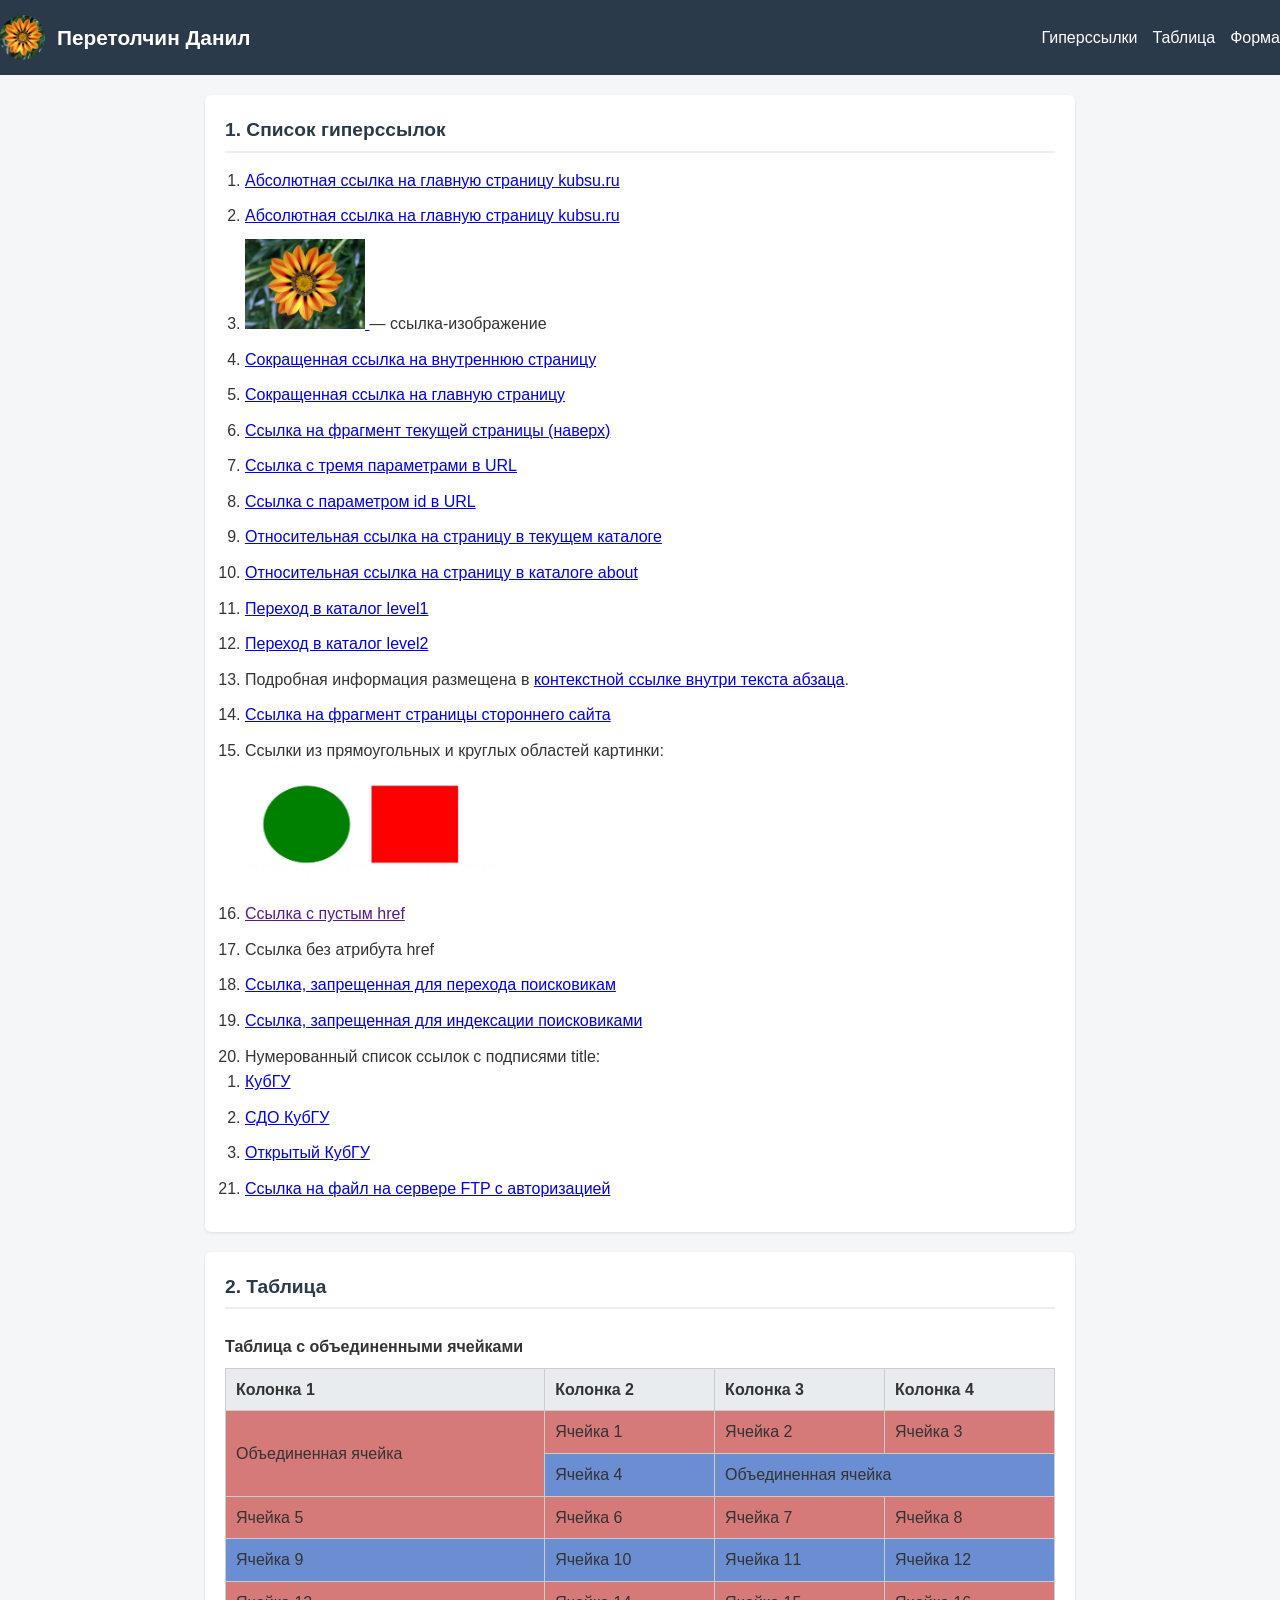
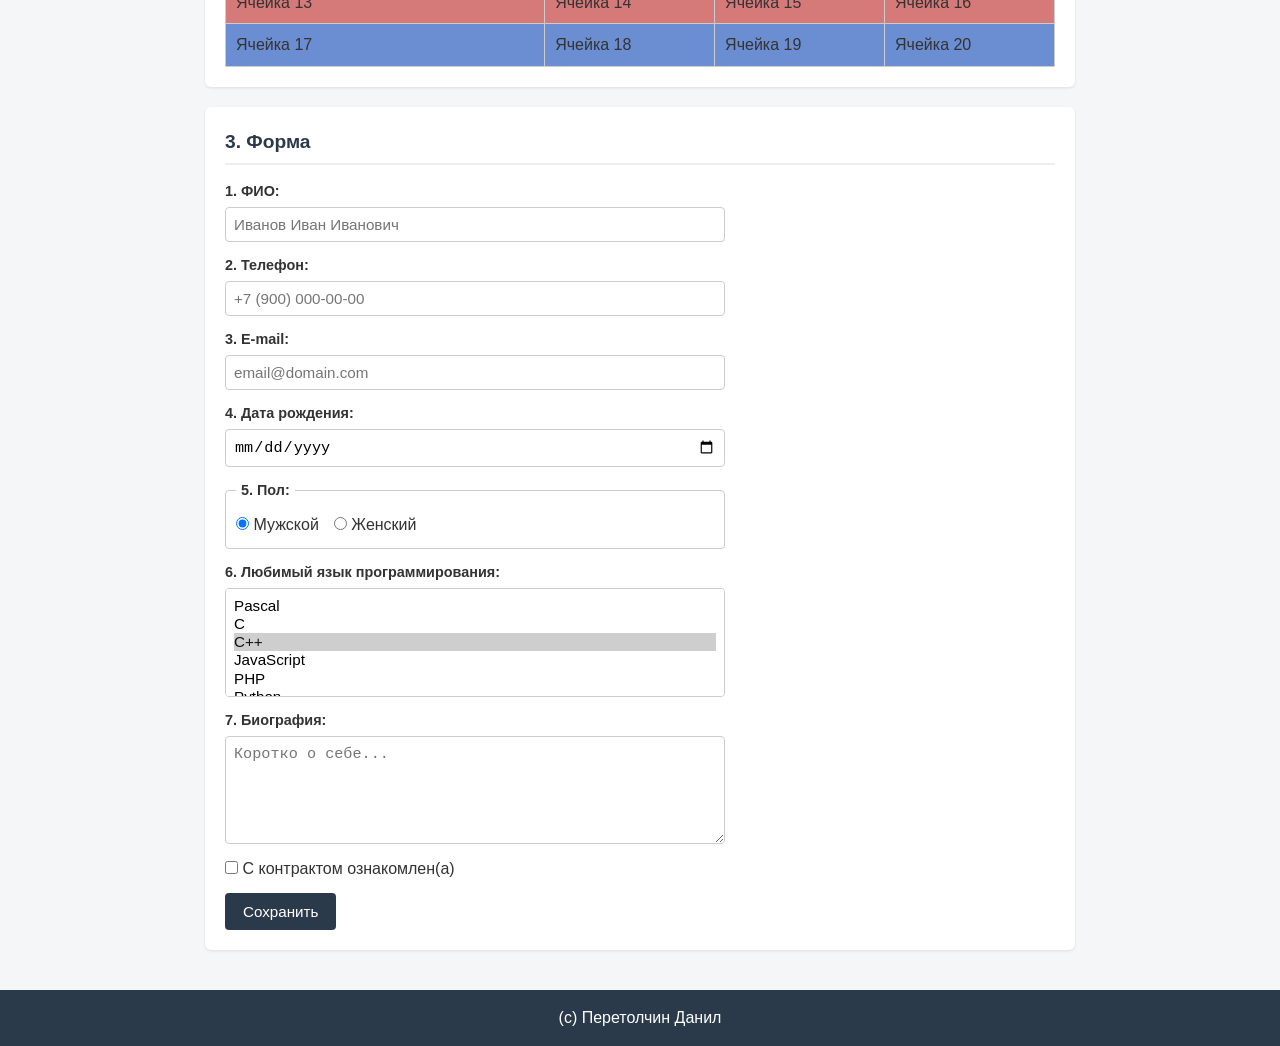
<file: index.html>
<!DOCTYPE html>
<html lang="ru">
<head>
    <meta charset="UTF-8">
    <meta name="viewport" content="width=device-width, initial-scale=1.0">
    <title>Лабораторная работа №3 — Перетолчин Данил</title>
    <link rel="stylesheet" href="style.css">
</head>
<body id="top">

    <header class="header">
        <div class="header__inner">
            <div class="header__brand">
                <img src="image.jpg" alt="Логотип" class="header__logo">
                <h1 class="header__title">Перетолчин Данил</h1>
            </div>
            <nav class="nav">
                <ul class="nav__list">
                    <li class="nav__item"><a href="#links" class="nav__link">Гиперссылки</a></li>
                    <li class="nav__item"><a href="#table" class="nav__link">Таблица</a></li>
                    <li class="nav__item"><a href="#form" class="nav__link">Форма</a></li>
                </ul>
            </nav>
        </div>
    </header>

    <main class="main">
        <div class="container main__content">

            <section id="links" class="section section--links">
                <h2 class="section__title">Список гиперссылок</h2>

                <ol class="links-list">
                    <li><a href="http://kubsu.ru/">Абсолютная ссылка на главную страницу kubsu.ru</a></li>
                    <li><a href="https://kubsu.ru/">Абсолютная ссылка на главную страницу kubsu.ru</a></li>
                    <li>
                        <a href="https://kubsu.ru/">
                            <img src="image.jpg" alt="Логотип КубГУ" width="120">
                        </a> — ссылка-изображение
                    </li>
                    <li><a href="/about/about.html">Сокращенная ссылка на внутреннюю страницу</a></li>
                    <li><a href="/">Сокращенная ссылка на главную страницу</a></li>
                    <li><a href="#top">Ссылка на фрагмент текущей страницы (наверх)</a></li>
                    <li><a href="nonexistent.html?param1=1&amp;param2=2&amp;param3=3">Ссылка с тремя параметрами в URL</a></li>
                    <li><a href="nonexistent.html?id=777">Ссылка с параметром id в URL</a></li>
                    <li><a href="nonexistent.html">Относительная ссылка на страницу в текущем каталоге</a></li>
                    <li><a href="about/about.html">Относительная ссылка на страницу в каталоге about</a></li>
                    <li><a href="level1/page.html">Переход в каталог level1 </a></li>
                    <li><a href="level1/level2/page.html">Переход в каталог level2 </a></li>
                    <li>
                        Подробная информация размещена в <a href="https://kubsu.ru/">контекстной ссылке внутри текста абзаца</a>.
                    </li>
                    <li><a href="https://ru.wikipedia.org/wiki/HTML#History">Ссылка на фрагмент страницы стороннего сайта</a></li>
                    <li>
                        Ссылки из прямоугольных и круглых областей картинки: <br>
                        <img src="circle.jpg" alt="Карта" width="250" height="120" usemap="#site-map">
                        <map name="site-map">
                            <area shape="circle" coords="60,60,40" href="https://ru.wikipedia.org/wiki/Круг" alt="Круг" target="_blank">
                            <area shape="rect" coords="130,20,210,100" href="https://ru.wikipedia.org/wiki/Квадрат" alt="Квадрат" target="_blank">
                        </map>
                    </li>
                    <li><a href="">Ссылка с пустым href</a></li>
                    <li><a>Ссылка без атрибута href</a></li>
                    <li><a href="https://kubsu.ru/" rel="nofollow">Ссылка, запрещенная для перехода поисковикам</a></li>
                    <li>
                        <a href="https://kubsu.ru/">Ссылка, запрещенная для индексации поисковиками</a>
                    </li>
                    <li>
                        Нумерованный список ссылок с подписями title:
                        <ol>
                            <li><a href="https://kubsu.ru/" title="Главный сайт Кубанского Государственного Университета">КубГУ</a></li>
                            <li><a href="https://e-learning.kubsu.ru/" title="Портал дистанционного обучения">СДО КубГУ</a></li>
                            <li><a href="https://open.kubsu.ru/" title="Открытые образовательные ресурсы">Открытый КубГУ</a></li>
                        </ol>
                    </li>
                    <li><a href="ftp://user:password@ftp.kubsu.ru/file.zip">Ссылка на файл на сервере FTP с авторизацией</a></li>
                </ol>
            </section>

            <section id="table" class="section section--table">
                <h2 class="section__title">Таблица</h2>

                <div class="table-wrapper">
                    <table class="table">
                        <caption>Таблица с объединенными ячейками</caption>
                        <thead>
                            <tr>
                                <th>Колонка 1</th>
                                <th>Колонка 2</th>
                                <th>Колонка 3</th>
                                <th>Колонка 4</th>
                            </tr>
                        </thead>
                        <tbody>
                            <tr>
                                <td rowspan="2">Объединенная ячейка</td>
                                <td>Ячейка 1</td>
                                <td>Ячейка 2</td>
                                <td>Ячейка 3</td>
                            </tr>
                            <tr>
                                <td>Ячейка 4</td>
                                <td colspan="2">Объединенная ячейка</td>
                            </tr>
                            <tr>
                                <td>Ячейка 5</td>
                                <td>Ячейка 6</td>
                                <td>Ячейка 7</td>
                                <td>Ячейка 8</td>
                            </tr>
                            <tr>
                                <td>Ячейка 9</td>
                                <td>Ячейка 10</td>
                                <td>Ячейка 11</td>
                                <td>Ячейка 12</td>
                            </tr>
                            <tr>
                                <td>Ячейка 13</td>
                                <td>Ячейка 14</td>
                                <td>Ячейка 15</td>
                                <td>Ячейка 16</td>
                            </tr>
                            <tr>
                                <td>Ячейка 17</td>
                                <td>Ячейка 18</td>
                                <td>Ячейка 19</td>
                                <td>Ячейка 20</td>
                            </tr>
                        </tbody>
                    </table>
                </div>
            </section>

            <section id="form" class="section section--form">
                <h2 class="section__title">Форма</h2>

                <form action="http://httpbin.org/post" method="POST" class="form">
                    <div class="form__row">
                    <label for="fio" class="form__label">1. ФИО:</label>
                    <input type="text" id="fio" name="fio" class="form__input" placeholder="Иванов Иван Иванович" oninput="this.value = this.value.replace(/[\d]/g, '')" required>
                    </div>

                    <div class="form__row">
                        <label for="phone" class="form__label">2. Телефон:</label>
                        <input type="tel" id="phone" name="phone" class="form__input" placeholder="+7 (900) 000-00-00"  oninput="this.value = this.value.replace(/[^\d\+\(\)\s\-]/g, '')" required>
                    </div>

                    <div class="form__row">
                        <label for="email" class="form__label">3. E-mail:</label>
                        <input type="email" id="email" name="email" class="form__input" placeholder="email@domain.com" required>
                    </div>

                    <div class="form__row">
                        <label for="birthday" class="form__label">4. Дата рождения:</label>
                        <input type="date" id="birthday" name="birthday" class="form__input" onfocus="this.max = new Date().toISOString().split('T')[0]" required>
                    </div>

                    <fieldset class="form__fieldset">
                        <legend class="form__legend">5. Пол:</legend>
                        <label class="form__radio">
                            <input type="radio" name="gender" value="male" checked> Мужской
                        </label>
                        <label class="form__radio">
                            <input type="radio" name="gender" value="female"> Женский
                        </label>
                    </fieldset>

                    <div class="form__row">
                        <label for="languages" class="form__label">6. Любимый язык программирования:</label>
                        <select id="languages" name="languages[]" multiple class="form__select" size="5">
                            <option value="Pascal">Pascal</option>
                            <option value="C">C</option>
                            <option value="C++" selected>C++</option>
                            <option value="JavaScript">JavaScript</option>
                            <option value="PHP">PHP</option>
                            <option value="Python">Python</option>
                            <option value="Java">Java</option>
                            <option value="Haskell">Haskell</option>
                            <option value="Clojure">Clojure</option>
                            <option value="Prolog">Prolog</option>
                            <option value="Scala">Scala</option>
                        </select>
                    </div>

                    <div class="form__row">
                        <label for="bio" class="form__label">7. Биография:</label>
                        <textarea id="bio" name="bio" rows="5" class="form__textarea" placeholder="Коротко о себе..."></textarea>
                    </div>

                    <div class="form__row">
                        <label class="form__checkbox">
                            <input type="checkbox" name="contract" value="yes" required>
                            С контрактом ознакомлен(а)
                        </label>
                    </div>

                    <div class="form__row">
                        <button type="submit" class="form__button">Сохранить</button>
                    </div>
                </form>
            </section>

        </div>
    </main>

    <footer class="footer">
        <div class="container">
            <p class="footer__text">(с) Перетолчин Данил</p>
        </div>
    </footer>

</body>
</html>
</file>
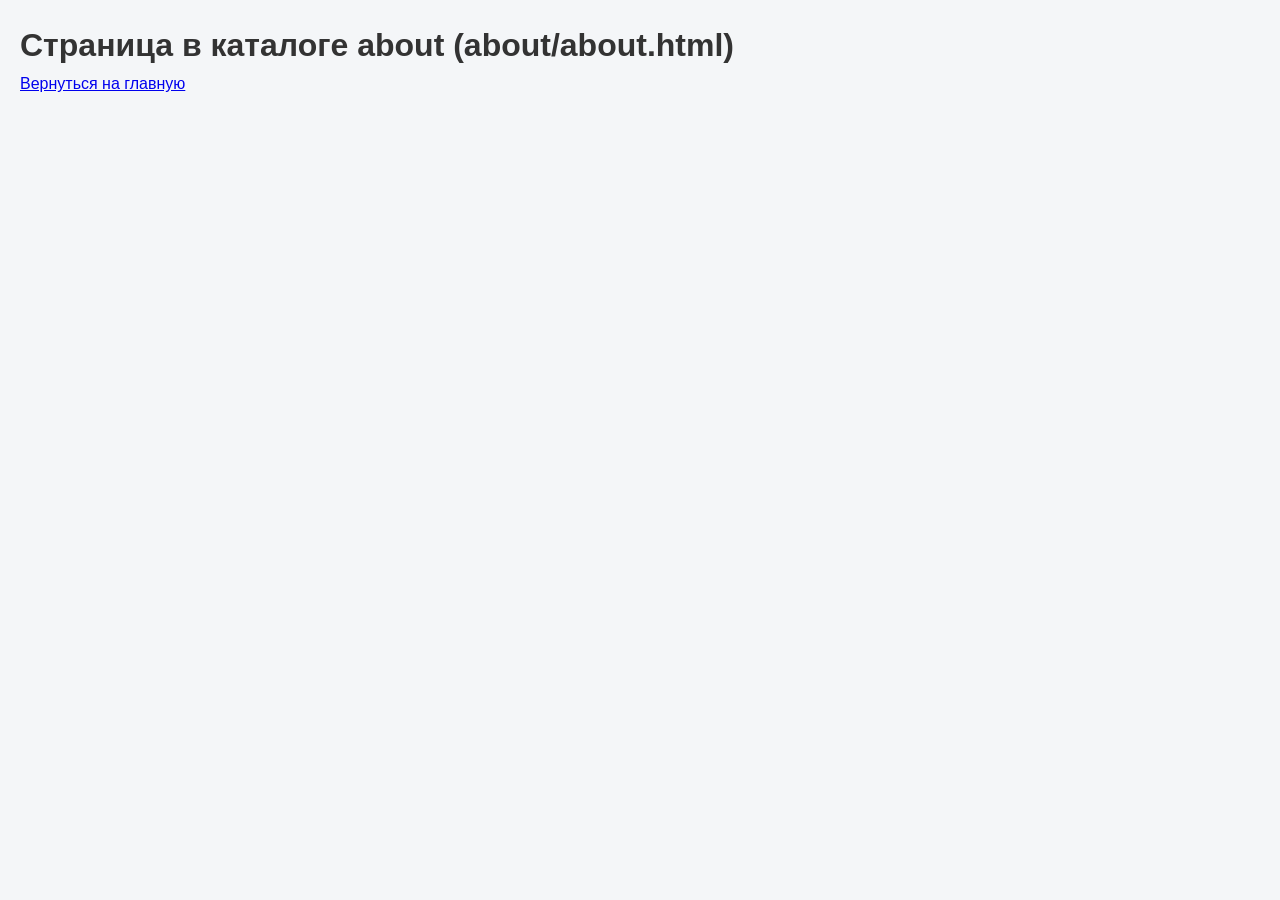
<file: about/about.html>
<!DOCTYPE html>
<html lang="ru">
<head>
    <meta charset="UTF-8">
    <meta name="viewport" content="width=device-width, initial-scale=1.0">
    <title>О нас (about)</title>
    <link rel="stylesheet" href="../style.css">
</head>
<body style="padding: 20px;">
    <h1>Страница в каталоге about (about/about.html)</h1>
    <p><a href="../index.html">Вернуться на главную</a></p>
</body>
</html>
</file>
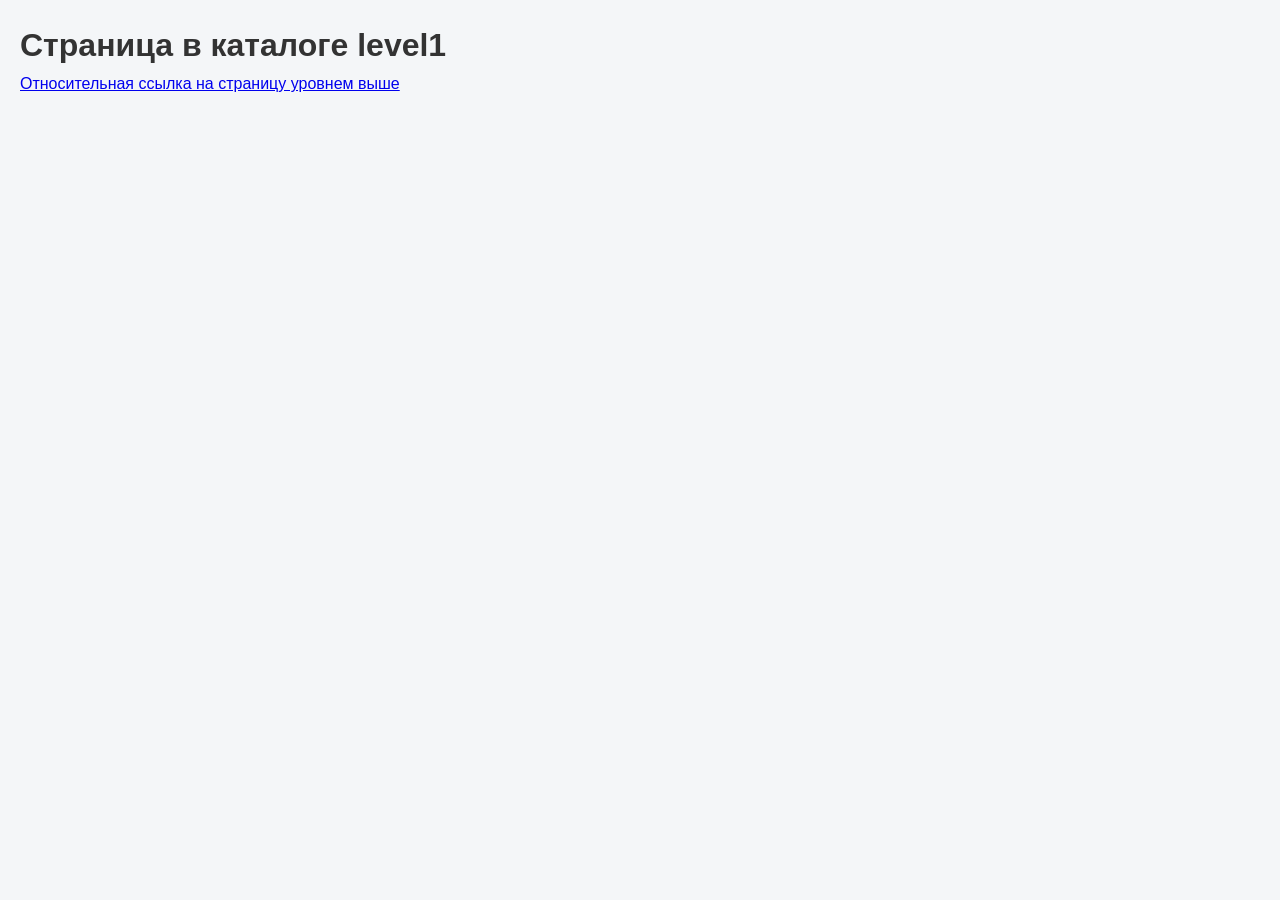
<file: level1/page.html>
<!DOCTYPE html>
<html lang="ru">
<head>
    <meta charset="UTF-8">
    <meta name="viewport" content="width=device-width, initial-scale=1.0">
    <title>Страница level1</title>
    <link rel="stylesheet" href="../style.css">
</head>
<body style="padding: 20px;">
    <h1>Страница в каталоге level1</h1>
    <p><a href="../index.html">Относительная ссылка на страницу уровнем выше </a></p>
</body>
</html>
</file>
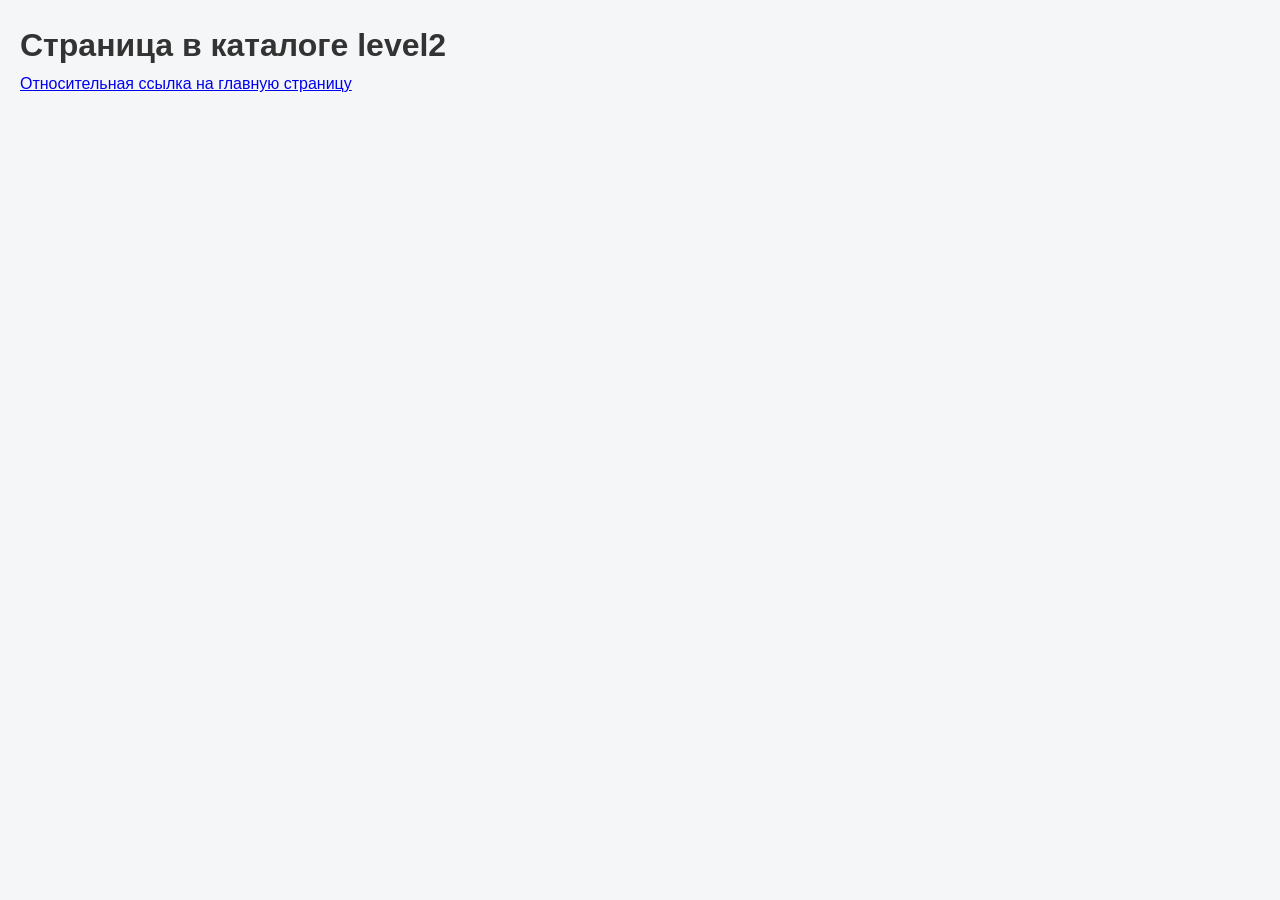
<file: level1/level2/page.html>
<!DOCTYPE html>
<html lang="ru">
<head>
    <meta charset="UTF-8">
    <meta name="viewport" content="width=device-width, initial-scale=1.0">
    <title>Страница level2</title>
    <link rel="stylesheet" href="../../style.css">
</head>
<body style="padding: 20px;">
    <h1>Страница в каталоге level2</h1>
    <p><a href="../../index.html">Относительная ссылка на главную страницу</a></p>
</body>
</html>
</file>
<file: style.css>
* {
    box-sizing: border-box;
    margin: 0;
    padding: 0;
}

body {
    font-family: Arial, sans-serif;
    line-height: 1.6;
    background-color: #f4f6f8;
    color: #333;
    display: flex;
    flex-direction: column;
    min-height: 100vh;
}

.main__content {
    display: flex;
    flex-direction: column;
    counter-reset: section-counter; 
}

.section__title::before {
    counter-increment: section-counter; 
    content: counter(section-counter) ". "; 
}

.container {
    width: 100%;
    max-width: 900px;
    margin: 0 auto;
    padding: 0 15px;
}

.header {
    background-color: #2b3a4a;
    color: #fff;
    padding: 15px 0;
}

.header__inner {
    display: flex;
    flex-direction: column;
    align-items: center;
    gap: 15px;
}

.header__brand {
    display: flex;
    align-items: center;
    gap: 12px;
}

.header__logo {
    width: 45px;
    height: 45px;
    border-radius: 50%;
    object-fit: cover;
    background-color: #fff;
}

.header__title {
    font-size: 1.3rem;
}

.nav {
    width: 100%;
}

.nav__list {
    display: flex;
    flex-direction: column;
    align-items: center;
    list-style: none;
    gap: 10px;
    width: 100%;
}

.nav__item {
    width: 100%;
    text-align: center;
}

.nav__link {
    display: block;
    color: #fff;
    text-decoration: none;
    padding: 8px;
    background-color: rgba(255, 255, 255, 0.1);
    border-radius: 4px;
}

.nav__link:hover {
    background-color: rgba(255, 255, 255, 0.2);
}

.main {
    flex: 1;
    padding: 20px 0;
}

.main__content {
    display: flex;
    flex-direction: column;
}

.section--table {
    order: 1;
}

.section--links {
    order: 2;
}

.section--form {
    order: 3;
}

.section {
    background: #fff;
    padding: 15px;
    margin-bottom: 20px;
    border-radius: 6px;
    box-shadow: 0 1px 3px rgba(0,0,0,0.1);
    word-break: break-word;
}

.section__title {
    margin-bottom: 15px;
    color: #2b3a4a;
    border-bottom: 2px solid #eee;
    padding-bottom: 5px;
    font-size: 1.2rem;
}

.links-list {
    padding-left: 20px;
}

.links-list li {
    margin-bottom: 10px;
}

.map-img {
    max-width: 100%;
    height: auto;
}

.table-wrapper {
    overflow-x: auto;
}

.table {
    width: 100%;
    border-collapse: collapse;
    margin-top: 10px;
}

.table caption {
    caption-side: top;
    text-align: left;
    font-weight: bold;
    margin-bottom: 8px;
}

.table th, .table td {
    border: 1px solid #ccc;
    padding: 8px 10px;
    text-align: left;
}

.table th {
    background-color: #e9ecef;
}

.table tbody tr:nth-child(odd) {
    background-color: lab(61.35% 36.87 16.41);
}

.table tbody tr:nth-child(even) {
    background-color: hwb(220 42% 18%);
}

.form {
    display: flex;
    flex-direction: column;
    gap: 12px;
    width: 100%;
}

.form__row {
    display: flex;
    flex-direction: column;
    gap: 4px;
}

.form__label {
    font-weight: bold;
    font-size: 0.9rem;
}

.form__input, .form__select, .form__textarea {
    width: 100%;
    padding: 8px;
    border: 1px solid #ccc;
    border-radius: 4px;
    font-size: 0.95rem;
}

.form__fieldset {
    border: 1px solid #ccc;
    padding: 10px;
    border-radius: 4px;
    display: flex;
    gap: 15px;
}

.form__legend {
    font-weight: bold;
    padding: 0 5px;
    font-size: 0.9rem;
}

.form__button {
    background-color: #2b3a4a;
    color: #fff;
    padding: 10px 18px;
    border: none;
    border-radius: 4px;
    cursor: pointer;
    font-size: 0.95rem;
    width: 100%;
}

.form__button:hover {
    background-color: #1d2733;
}

.footer {
    background-color: #2b3a4a;
    color: #fff;
    text-align: center;
    padding: 15px 0;
    margin-top: auto;
}

@media screen and (min-width: 768px) {
    .header__inner {
        flex-direction: row;
        justify-content: space-between;
    }

    .nav {
        width: auto;
    }

    .nav__list {
        flex-direction: row;
        gap: 15px;
    }

    .nav__item {
        width: auto;
    }

    .nav__link {
        background-color: transparent;
        padding: 0;
    }

    .nav__link:hover {
        background-color: transparent;
        text-decoration: underline;
    }

    .section--links {
        order: 1;
    }

    .section--table {
        order: 2;
    }

    .section--form {
        order: 3;
    }

    .section {
        padding: 20px;
    }

    .form {
        max-width: 500px;
    }

    .form__button {
        width: fit-content;
    }
}
</file>
